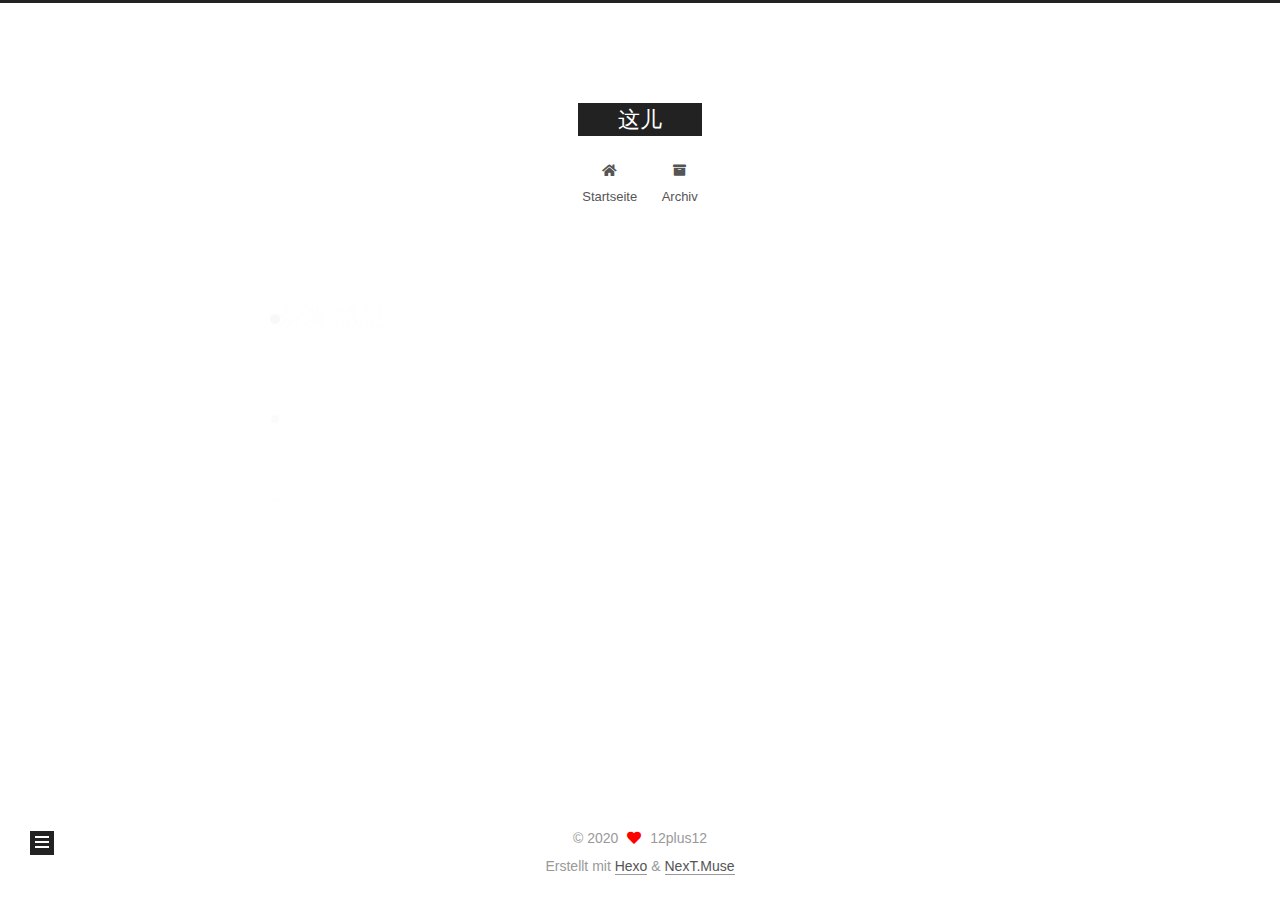
<file: tags/杂谈-感想/index.html>
<!DOCTYPE html>
<html lang="zh-Hans">
<head>
  <meta charset="UTF-8">
<meta name="viewport" content="width=device-width, initial-scale=1, maximum-scale=2">
<meta name="theme-color" content="#222">
<meta name="generator" content="Hexo 4.2.0">
  <link rel="apple-touch-icon" sizes="180x180" href="/images/apple-touch-icon-next.png">
  <link rel="icon" type="image/png" sizes="32x32" href="/images/favicon-32x32-next.png">
  <link rel="icon" type="image/png" sizes="16x16" href="/images/favicon-16x16-next.png">
  <link rel="mask-icon" href="/images/logo.svg" color="#222">

<link rel="stylesheet" href="/css/main.css">


<link rel="stylesheet" href="/lib/font-awesome/css/all.min.css">

<script id="hexo-configurations">
    var NexT = window.NexT || {};
    var CONFIG = {"hostname":"yoursite.com","root":"/","scheme":"Muse","version":"7.8.0","exturl":false,"sidebar":{"position":"left","display":"post","padding":18,"offset":12,"onmobile":false},"copycode":{"enable":false,"show_result":false,"style":null},"back2top":{"enable":true,"sidebar":false,"scrollpercent":false},"bookmark":{"enable":false,"color":"#222","save":"auto"},"fancybox":false,"mediumzoom":false,"lazyload":false,"pangu":false,"comments":{"style":"tabs","active":null,"storage":true,"lazyload":false,"nav":null},"algolia":{"hits":{"per_page":10},"labels":{"input_placeholder":"Search for Posts","hits_empty":"We didn't find any results for the search: ${query}","hits_stats":"${hits} results found in ${time} ms"}},"localsearch":{"enable":false,"trigger":"auto","top_n_per_article":1,"unescape":false,"preload":false},"motion":{"enable":true,"async":false,"transition":{"post_block":"fadeIn","post_header":"slideDownIn","post_body":"slideDownIn","coll_header":"slideLeftIn","sidebar":"slideUpIn"}}};
  </script>

  <meta property="og:type" content="website">
<meta property="og:title" content="这儿">
<meta property="og:url" content="http://yoursite.com/tags/%E6%9D%82%E8%B0%88-%E6%84%9F%E6%83%B3/index.html">
<meta property="og:site_name" content="这儿">
<meta property="article:author" content="12plus12">
<meta name="twitter:card" content="summary">

<link rel="canonical" href="http://yoursite.com/tags/%E6%9D%82%E8%B0%88-%E6%84%9F%E6%83%B3/">


<script id="page-configurations">
  // https://hexo.io/docs/variables.html
  CONFIG.page = {
    sidebar: "",
    isHome : false,
    isPost : false,
    lang   : 'zh-Hans'
  };
</script>

  <title>Schlagwort: 杂谈 感想 | 这儿</title>
  






  <noscript>
  <style>
  .use-motion .brand,
  .use-motion .menu-item,
  .sidebar-inner,
  .use-motion .post-block,
  .use-motion .pagination,
  .use-motion .comments,
  .use-motion .post-header,
  .use-motion .post-body,
  .use-motion .collection-header { opacity: initial; }

  .use-motion .site-title,
  .use-motion .site-subtitle {
    opacity: initial;
    top: initial;
  }

  .use-motion .logo-line-before i { left: initial; }
  .use-motion .logo-line-after i { right: initial; }
  </style>
</noscript>

</head>

<body itemscope itemtype="http://schema.org/WebPage">
  <div class="container use-motion">
    <div class="headband"></div>

    <header class="header" itemscope itemtype="http://schema.org/WPHeader">
      <div class="header-inner"><div class="site-brand-container">
  <div class="site-nav-toggle">
    <div class="toggle" aria-label="Navigationsleiste an/ausschalten">
      <span class="toggle-line toggle-line-first"></span>
      <span class="toggle-line toggle-line-middle"></span>
      <span class="toggle-line toggle-line-last"></span>
    </div>
  </div>

  <div class="site-meta">

    <a href="/" class="brand" rel="start">
      <span class="logo-line-before"><i></i></span>
      <h1 class="site-title">这儿</h1>
      <span class="logo-line-after"><i></i></span>
    </a>
  </div>

  <div class="site-nav-right">
    <div class="toggle popup-trigger">
    </div>
  </div>
</div>




<nav class="site-nav">
  <ul id="menu" class="main-menu menu">
        <li class="menu-item menu-item-home">

    <a href="/" rel="section"><i class="fa fa-home fa-fw"></i>Startseite</a>

  </li>
        <li class="menu-item menu-item-archives">

    <a href="/archives/" rel="section"><i class="fa fa-archive fa-fw"></i>Archiv</a>

  </li>
  </ul>
</nav>




</div>
    </header>

    
  <div class="back-to-top">
    <i class="fa fa-arrow-up"></i>
    <span>0%</span>
  </div>


    <main class="main">
      <div class="main-inner">
        <div class="content-wrap">
          

          <div class="content tag">
            

  
  
  
  <div class="post-block">
    <div class="posts-collapse">
      <div class="collection-title">
        <h2 class="collection-header">杂谈 感想
          <small>Schlagwort</small>
        </h2>
      </div>

      
    <div class="collection-year">
      <span class="collection-header">2020</span>
    </div>

  <article itemscope itemtype="http://schema.org/Article">
    <header class="post-header">

      <div class="post-meta">
        <time itemprop="dateCreated"
              datetime="2020-04-17T17:19:09+08:00"
              content="2020-04-17">
          04-17
        </time>
      </div>

      <div class="post-title">
          <a class="post-title-link" href="/2020/04/17/%E4%B8%80%E5%91%A8%E5%B9%B4/" itemprop="url">
            <span itemprop="name">一周年</span>
          </a>
      </div>

    </header>
  </article>

    </div>
  </div>
  
  
  

  



          </div>
          

<script>
  window.addEventListener('tabs:register', () => {
    let { activeClass } = CONFIG.comments;
    if (CONFIG.comments.storage) {
      activeClass = localStorage.getItem('comments_active') || activeClass;
    }
    if (activeClass) {
      let activeTab = document.querySelector(`a[href="#comment-${activeClass}"]`);
      if (activeTab) {
        activeTab.click();
      }
    }
  });
  if (CONFIG.comments.storage) {
    window.addEventListener('tabs:click', event => {
      if (!event.target.matches('.tabs-comment .tab-content .tab-pane')) return;
      let commentClass = event.target.classList[1];
      localStorage.setItem('comments_active', commentClass);
    });
  }
</script>

        </div>
          
  
  <div class="toggle sidebar-toggle">
    <span class="toggle-line toggle-line-first"></span>
    <span class="toggle-line toggle-line-middle"></span>
    <span class="toggle-line toggle-line-last"></span>
  </div>

  <aside class="sidebar">
    <div class="sidebar-inner">

      <ul class="sidebar-nav motion-element">
        <li class="sidebar-nav-toc">
          Inhaltsverzeichnis
        </li>
        <li class="sidebar-nav-overview">
          Übersicht
        </li>
      </ul>

      <!--noindex-->
      <div class="post-toc-wrap sidebar-panel">
      </div>
      <!--/noindex-->

      <div class="site-overview-wrap sidebar-panel">
        <div class="site-author motion-element" itemprop="author" itemscope itemtype="http://schema.org/Person">
  <p class="site-author-name" itemprop="name">12plus12</p>
  <div class="site-description" itemprop="description"></div>
</div>
<div class="site-state-wrap motion-element">
  <nav class="site-state">
      <div class="site-state-item site-state-posts">
          <a href="/archives/">
        
          <span class="site-state-item-count">2</span>
          <span class="site-state-item-name">Artikel</span>
        </a>
      </div>
      <div class="site-state-item site-state-tags">
        <span class="site-state-item-count">1</span>
        <span class="site-state-item-name">schlagwörter</span>
      </div>
  </nav>
</div>



      </div>

    </div>
  </aside>
  <div id="sidebar-dimmer"></div>


      </div>
    </main>

    <footer class="footer">
      <div class="footer-inner">
        

        

<div class="copyright">
  
  &copy; 
  <span itemprop="copyrightYear">2020</span>
  <span class="with-love">
    <i class="fa fa-heart"></i>
  </span>
  <span class="author" itemprop="copyrightHolder">12plus12</span>
</div>
  <div class="powered-by">Erstellt mit  <a href="https://hexo.io/" class="theme-link" rel="noopener" target="_blank">Hexo</a> & <a href="https://muse.theme-next.org/" class="theme-link" rel="noopener" target="_blank">NexT.Muse</a>
  </div>

        








      </div>
    </footer>
  </div>

  
  <script src="/lib/anime.min.js"></script>
  <script src="/lib/velocity/velocity.min.js"></script>
  <script src="/lib/velocity/velocity.ui.min.js"></script>

<script src="/js/utils.js"></script>

<script src="/js/motion.js"></script>


<script src="/js/schemes/muse.js"></script>


<script src="/js/next-boot.js"></script>




  















  

  

</body>
</html>
</file>
<file: css/main.css>
:root {
  --body-bg-color: #fff;
  --content-bg-color: #fff;
  --card-bg-color: #f5f5f5;
  --text-color: #555;
  --blockquote-color: #666;
  --link-color: #555;
  --link-hover-color: #222;
  --brand-color: #fff;
  --brand-hover-color: #fff;
  --table-row-odd-bg-color: #f9f9f9;
  --table-row-hover-bg-color: #f5f5f5;
  --menu-item-bg-color: #f5f5f5;
  --btn-default-bg: #222;
  --btn-default-color: #fff;
  --btn-default-border-color: #222;
  --btn-default-hover-bg: #fff;
  --btn-default-hover-color: #222;
  --btn-default-hover-border-color: #222;
}
html {
  line-height: 1.15; /* 1 */
  -webkit-text-size-adjust: 100%; /* 2 */
}
body {
  margin: 0;
}
main {
  display: block;
}
h1 {
  font-size: 2em;
  margin: 0.67em 0;
}
hr {
  box-sizing: content-box; /* 1 */
  height: 0; /* 1 */
  overflow: visible; /* 2 */
}
pre {
  font-family: monospace, monospace; /* 1 */
  font-size: 1em; /* 2 */
}
a {
  background: transparent;
}
abbr[title] {
  border-bottom: none; /* 1 */
  text-decoration: underline; /* 2 */
  text-decoration: underline dotted; /* 2 */
}
b,
strong {
  font-weight: bolder;
}
code,
kbd,
samp {
  font-family: monospace, monospace; /* 1 */
  font-size: 1em; /* 2 */
}
small {
  font-size: 80%;
}
sub,
sup {
  font-size: 75%;
  line-height: 0;
  position: relative;
  vertical-align: baseline;
}
sub {
  bottom: -0.25em;
}
sup {
  top: -0.5em;
}
img {
  border-style: none;
}
button,
input,
optgroup,
select,
textarea {
  font-family: inherit; /* 1 */
  font-size: 100%; /* 1 */
  line-height: 1.15; /* 1 */
  margin: 0; /* 2 */
}
button,
input {
/* 1 */
  overflow: visible;
}
button,
select {
/* 1 */
  text-transform: none;
}
button,
[type='button'],
[type='reset'],
[type='submit'] {
  -webkit-appearance: button;
}
button::-moz-focus-inner,
[type='button']::-moz-focus-inner,
[type='reset']::-moz-focus-inner,
[type='submit']::-moz-focus-inner {
  border-style: none;
  padding: 0;
}
button:-moz-focusring,
[type='button']:-moz-focusring,
[type='reset']:-moz-focusring,
[type='submit']:-moz-focusring {
  outline: 1px dotted ButtonText;
}
fieldset {
  padding: 0.35em 0.75em 0.625em;
}
legend {
  box-sizing: border-box; /* 1 */
  color: inherit; /* 2 */
  display: table; /* 1 */
  max-width: 100%; /* 1 */
  padding: 0; /* 3 */
  white-space: normal; /* 1 */
}
progress {
  vertical-align: baseline;
}
textarea {
  overflow: auto;
}
[type='checkbox'],
[type='radio'] {
  box-sizing: border-box; /* 1 */
  padding: 0; /* 2 */
}
[type='number']::-webkit-inner-spin-button,
[type='number']::-webkit-outer-spin-button {
  height: auto;
}
[type='search'] {
  outline-offset: -2px; /* 2 */
  -webkit-appearance: textfield; /* 1 */
}
[type='search']::-webkit-search-decoration {
  -webkit-appearance: none;
}
::-webkit-file-upload-button {
  font: inherit; /* 2 */
  -webkit-appearance: button; /* 1 */
}
details {
  display: block;
}
summary {
  display: list-item;
}
template {
  display: none;
}
[hidden] {
  display: none;
}
::selection {
  background: #262a30;
  color: #eee;
}
html,
body {
  height: 100%;
}
body {
  background: var(--body-bg-color);
  color: var(--text-color);
  font-family: 'Lato', "PingFang SC", "Microsoft YaHei", sans-serif;
  font-size: 1em;
  line-height: 2;
}
@media (max-width: 991px) {
  body {
    padding-left: 0 !important;
    padding-right: 0 !important;
  }
}
h1,
h2,
h3,
h4,
h5,
h6 {
  font-family: 'Lato', "PingFang SC", "Microsoft YaHei", sans-serif;
  font-weight: bold;
  line-height: 1.5;
  margin: 20px 0 15px;
}
h1 {
  font-size: 1.5em;
}
h2 {
  font-size: 1.375em;
}
h3 {
  font-size: 1.25em;
}
h4 {
  font-size: 1.125em;
}
h5 {
  font-size: 1em;
}
h6 {
  font-size: 0.875em;
}
p {
  margin: 0 0 20px 0;
}
a,
span.exturl {
  border-bottom: 1px solid #999;
  color: var(--link-color);
  outline: 0;
  text-decoration: none;
  overflow-wrap: break-word;
  word-wrap: break-word;
  cursor: pointer;
}
a:hover,
span.exturl:hover {
  border-bottom-color: var(--link-hover-color);
  color: var(--link-hover-color);
}
iframe,
img,
video {
  display: block;
  margin-left: auto;
  margin-right: auto;
  max-width: 100%;
}
hr {
  background-image: repeating-linear-gradient(-45deg, #ddd, #ddd 4px, transparent 4px, transparent 8px);
  border: 0;
  height: 3px;
  margin: 40px 0;
}
blockquote {
  border-left: 4px solid #ddd;
  color: var(--blockquote-color);
  margin: 0;
  padding: 0 15px;
}
blockquote cite::before {
  content: '-';
  padding: 0 5px;
}
dt {
  font-weight: bold;
}
dd {
  margin: 0;
  padding: 0;
}
kbd {
  background-color: #f5f5f5;
  background-image: linear-gradient(#eee, #fff, #eee);
  border: 1px solid #ccc;
  border-radius: 0.2em;
  box-shadow: 0.1em 0.1em 0.2em rgba(0,0,0,0.1);
  color: #555;
  font-family: inherit;
  padding: 0.1em 0.3em;
  white-space: nowrap;
}
.table-container {
  overflow: auto;
}
table {
  border-collapse: collapse;
  border-spacing: 0;
  font-size: 0.875em;
  margin: 0 0 20px 0;
  width: 100%;
}
tbody tr:nth-of-type(odd) {
  background: var(--table-row-odd-bg-color);
}
tbody tr:hover {
  background: var(--table-row-hover-bg-color);
}
caption,
th,
td {
  font-weight: normal;
  padding: 8px;
  text-align: left;
  vertical-align: middle;
}
th,
td {
  border: 1px solid #ddd;
  border-bottom: 3px solid #ddd;
}
th {
  font-weight: 700;
  padding-bottom: 10px;
}
td {
  border-bottom-width: 1px;
}
.btn {
  background: var(--btn-default-bg);
  border: 2px solid var(--btn-default-border-color);
  border-radius: 0;
  color: var(--btn-default-color);
  display: inline-block;
  font-size: 0.875em;
  line-height: 2;
  padding: 0 20px;
  text-decoration: none;
  transition-property: background-color;
  transition-delay: 0s;
  transition-duration: 0.2s;
  transition-timing-function: ease-in-out;
}
.btn:hover {
  background: var(--btn-default-hover-bg);
  border-color: var(--btn-default-hover-border-color);
  color: var(--btn-default-hover-color);
}
.btn + .btn {
  margin: 0 0 8px 8px;
}
.btn .fa-fw {
  text-align: left;
  width: 1.285714285714286em;
}
.toggle {
  line-height: 0;
}
.toggle .toggle-line {
  background: #fff;
  display: inline-block;
  height: 2px;
  left: 0;
  position: relative;
  top: 0;
  transition: all 0.4s;
  vertical-align: top;
  width: 100%;
}
.toggle .toggle-line:not(:first-child) {
  margin-top: 3px;
}
.toggle.toggle-arrow .toggle-line-first {
  left: 50%;
  top: 2px;
  transform: rotate(45deg);
  width: 50%;
}
.toggle.toggle-arrow .toggle-line-middle {
  left: 2px;
  width: 90%;
}
.toggle.toggle-arrow .toggle-line-last {
  left: 50%;
  top: -2px;
  transform: rotate(-45deg);
  width: 50%;
}
.toggle.toggle-close .toggle-line-first {
  transform: rotate(-45deg);
  top: 5px;
}
.toggle.toggle-close .toggle-line-middle {
  opacity: 0;
}
.toggle.toggle-close .toggle-line-last {
  transform: rotate(45deg);
  top: -5px;
}
.highlight,
pre {
  background: #f7f7f7;
  color: #4d4d4c;
  line-height: 1.6;
  margin: 0 auto 20px;
}
pre,
code {
  font-family: consolas, Menlo, monospace, "PingFang SC", "Microsoft YaHei";
}
code {
  background: #eee;
  border-radius: 3px;
  color: #555;
  padding: 2px 4px;
  overflow-wrap: break-word;
  word-wrap: break-word;
}
.highlight *::selection {
  background: #d6d6d6;
}
.highlight pre {
  border: 0;
  margin: 0;
  padding: 10px 0;
}
.highlight table {
  border: 0;
  margin: 0;
  width: auto;
}
.highlight td {
  border: 0;
  padding: 0;
}
.highlight figcaption {
  background: #eff2f3;
  color: #4d4d4c;
  display: flex;
  font-size: 0.875em;
  justify-content: space-between;
  line-height: 1.2;
  padding: 0.5em;
}
.highlight figcaption a {
  color: #4d4d4c;
}
.highlight figcaption a:hover {
  border-bottom-color: #4d4d4c;
}
.highlight .gutter {
  -moz-user-select: none;
  -ms-user-select: none;
  -webkit-user-select: none;
  user-select: none;
}
.highlight .gutter pre {
  background: #eff2f3;
  color: #869194;
  padding-left: 10px;
  padding-right: 10px;
  text-align: right;
}
.highlight .code pre {
  background: #f7f7f7;
  padding-left: 10px;
  width: 100%;
}
.gist table {
  width: auto;
}
.gist table td {
  border: 0;
}
pre {
  overflow: auto;
  padding: 10px;
}
pre code {
  background: none;
  color: #4d4d4c;
  font-size: 0.875em;
  padding: 0;
  text-shadow: none;
}
pre .deletion {
  background: #fdd;
}
pre .addition {
  background: #dfd;
}
pre .meta {
  color: #eab700;
  -moz-user-select: none;
  -ms-user-select: none;
  -webkit-user-select: none;
  user-select: none;
}
pre .comment {
  color: #8e908c;
}
pre .variable,
pre .attribute,
pre .tag,
pre .name,
pre .regexp,
pre .ruby .constant,
pre .xml .tag .title,
pre .xml .pi,
pre .xml .doctype,
pre .html .doctype,
pre .css .id,
pre .css .class,
pre .css .pseudo {
  color: #c82829;
}
pre .number,
pre .preprocessor,
pre .built_in,
pre .builtin-name,
pre .literal,
pre .params,
pre .constant,
pre .command {
  color: #f5871f;
}
pre .ruby .class .title,
pre .css .rules .attribute,
pre .string,
pre .symbol,
pre .value,
pre .inheritance,
pre .header,
pre .ruby .symbol,
pre .xml .cdata,
pre .special,
pre .formula {
  color: #718c00;
}
pre .title,
pre .css .hexcolor {
  color: #3e999f;
}
pre .function,
pre .python .decorator,
pre .python .title,
pre .ruby .function .title,
pre .ruby .title .keyword,
pre .perl .sub,
pre .javascript .title,
pre .coffeescript .title {
  color: #4271ae;
}
pre .keyword,
pre .javascript .function {
  color: #8959a8;
}
.blockquote-center {
  border-left: none;
  margin: 40px 0;
  padding: 0;
  position: relative;
  text-align: center;
}
.blockquote-center .fa {
  display: block;
  opacity: 0.6;
  position: absolute;
  width: 100%;
}
.blockquote-center .fa-quote-left {
  border-top: 1px solid #ccc;
  text-align: left;
  top: -20px;
}
.blockquote-center .fa-quote-right {
  border-bottom: 1px solid #ccc;
  text-align: right;
  bottom: -20px;
}
.blockquote-center p,
.blockquote-center div {
  text-align: center;
}
.post-body .group-picture img {
  margin: 0 auto;
  padding: 0 3px;
}
.group-picture-row {
  margin-bottom: 6px;
  overflow: hidden;
}
.group-picture-column {
  float: left;
  margin-bottom: 10px;
}
.post-body .label {
  color: #555;
  display: inline;
  padding: 0 2px;
}
.post-body .label.default {
  background: #f0f0f0;
}
.post-body .label.primary {
  background: #efe6f7;
}
.post-body .label.info {
  background: #e5f2f8;
}
.post-body .label.success {
  background: #e7f4e9;
}
.post-body .label.warning {
  background: #fcf6e1;
}
.post-body .label.danger {
  background: #fae8eb;
}
.post-body .tabs {
  margin-bottom: 20px;
}
.post-body .tabs,
.tabs-comment {
  display: block;
  padding-top: 10px;
  position: relative;
}
.post-body .tabs ul.nav-tabs,
.tabs-comment ul.nav-tabs {
  display: flex;
  flex-wrap: wrap;
  margin: 0;
  margin-bottom: -1px;
  padding: 0;
}
@media (max-width: 413px) {
  .post-body .tabs ul.nav-tabs,
  .tabs-comment ul.nav-tabs {
    display: block;
    margin-bottom: 5px;
  }
}
.post-body .tabs ul.nav-tabs li.tab,
.tabs-comment ul.nav-tabs li.tab {
  border-bottom: 1px solid #ddd;
  border-left: 1px solid transparent;
  border-right: 1px solid transparent;
  border-top: 3px solid transparent;
  flex-grow: 1;
  list-style-type: none;
  border-radius: 0 0 0 0;
}
@media (max-width: 413px) {
  .post-body .tabs ul.nav-tabs li.tab,
  .tabs-comment ul.nav-tabs li.tab {
    border-bottom: 1px solid transparent;
    border-left: 3px solid transparent;
    border-right: 1px solid transparent;
    border-top: 1px solid transparent;
  }
}
@media (max-width: 413px) {
  .post-body .tabs ul.nav-tabs li.tab,
  .tabs-comment ul.nav-tabs li.tab {
    border-radius: 0;
  }
}
.post-body .tabs ul.nav-tabs li.tab a,
.tabs-comment ul.nav-tabs li.tab a {
  border-bottom: initial;
  display: block;
  line-height: 1.8;
  outline: 0;
  padding: 0.25em 0.75em;
  text-align: center;
  transition-delay: 0s;
  transition-duration: 0.2s;
  transition-timing-function: ease-out;
}
.post-body .tabs ul.nav-tabs li.tab a i,
.tabs-comment ul.nav-tabs li.tab a i {
  width: 1.285714285714286em;
}
.post-body .tabs ul.nav-tabs li.tab.active,
.tabs-comment ul.nav-tabs li.tab.active {
  border-bottom: 1px solid transparent;
  border-left: 1px solid #ddd;
  border-right: 1px solid #ddd;
  border-top: 3px solid #fc6423;
}
@media (max-width: 413px) {
  .post-body .tabs ul.nav-tabs li.tab.active,
  .tabs-comment ul.nav-tabs li.tab.active {
    border-bottom: 1px solid #ddd;
    border-left: 3px solid #fc6423;
    border-right: 1px solid #ddd;
    border-top: 1px solid #ddd;
  }
}
.post-body .tabs ul.nav-tabs li.tab.active a,
.tabs-comment ul.nav-tabs li.tab.active a {
  color: var(--link-color);
  cursor: default;
}
.post-body .tabs .tab-content .tab-pane,
.tabs-comment .tab-content .tab-pane {
  border: 1px solid #ddd;
  border-top: 0;
  padding: 20px 20px 0 20px;
  border-radius: 0;
}
.post-body .tabs .tab-content .tab-pane:not(.active),
.tabs-comment .tab-content .tab-pane:not(.active) {
  display: none;
}
.post-body .tabs .tab-content .tab-pane.active,
.tabs-comment .tab-content .tab-pane.active {
  display: block;
}
.post-body .tabs .tab-content .tab-pane.active:nth-of-type(1),
.tabs-comment .tab-content .tab-pane.active:nth-of-type(1) {
  border-radius: 0 0 0 0;
}
@media (max-width: 413px) {
  .post-body .tabs .tab-content .tab-pane.active:nth-of-type(1),
  .tabs-comment .tab-content .tab-pane.active:nth-of-type(1) {
    border-radius: 0;
  }
}
.post-body .note {
  border-radius: 3px;
  margin-bottom: 20px;
  padding: 1em;
  position: relative;
  border: 1px solid #eee;
  border-left-width: 5px;
}
.post-body .note h2,
.post-body .note h3,
.post-body .note h4,
.post-body .note h5,
.post-body .note h6 {
  margin-top: 0;
  border-bottom: initial;
  margin-bottom: 0;
  padding-top: 0;
}
.post-body .note p:first-child,
.post-body .note ul:first-child,
.post-body .note ol:first-child,
.post-body .note table:first-child,
.post-body .note pre:first-child,
.post-body .note blockquote:first-child,
.post-body .note img:first-child {
  margin-top: 0;
}
.post-body .note p:last-child,
.post-body .note ul:last-child,
.post-body .note ol:last-child,
.post-body .note table:last-child,
.post-body .note pre:last-child,
.post-body .note blockquote:last-child,
.post-body .note img:last-child {
  margin-bottom: 0;
}
.post-body .note.default {
  border-left-color: #777;
}
.post-body .note.default h2,
.post-body .note.default h3,
.post-body .note.default h4,
.post-body .note.default h5,
.post-body .note.default h6 {
  color: #777;
}
.post-body .note.primary {
  border-left-color: #6f42c1;
}
.post-body .note.primary h2,
.post-body .note.primary h3,
.post-body .note.primary h4,
.post-body .note.primary h5,
.post-body .note.primary h6 {
  color: #6f42c1;
}
.post-body .note.info {
  border-left-color: #428bca;
}
.post-body .note.info h2,
.post-body .note.info h3,
.post-body .note.info h4,
.post-body .note.info h5,
.post-body .note.info h6 {
  color: #428bca;
}
.post-body .note.success {
  border-left-color: #5cb85c;
}
.post-body .note.success h2,
.post-body .note.success h3,
.post-body .note.success h4,
.post-body .note.success h5,
.post-body .note.success h6 {
  color: #5cb85c;
}
.post-body .note.warning {
  border-left-color: #f0ad4e;
}
.post-body .note.warning h2,
.post-body .note.warning h3,
.post-body .note.warning h4,
.post-body .note.warning h5,
.post-body .note.warning h6 {
  color: #f0ad4e;
}
.post-body .note.danger {
  border-left-color: #d9534f;
}
.post-body .note.danger h2,
.post-body .note.danger h3,
.post-body .note.danger h4,
.post-body .note.danger h5,
.post-body .note.danger h6 {
  color: #d9534f;
}
.pagination .prev,
.pagination .next,
.pagination .page-number,
.pagination .space {
  display: inline-block;
  margin: 0 10px;
  padding: 0 11px;
  position: relative;
  top: -1px;
}
@media (max-width: 767px) {
  .pagination .prev,
  .pagination .next,
  .pagination .page-number,
  .pagination .space {
    margin: 0 5px;
  }
}
.pagination {
  border-top: 1px solid #eee;
  margin: 120px 0 0;
  text-align: center;
}
.pagination .prev,
.pagination .next,
.pagination .page-number {
  border-bottom: 0;
  border-top: 1px solid #eee;
  transition-property: border-color;
  transition-delay: 0s;
  transition-duration: 0.2s;
  transition-timing-function: ease-in-out;
}
.pagination .prev:hover,
.pagination .next:hover,
.pagination .page-number:hover {
  border-top-color: #222;
}
.pagination .space {
  margin: 0;
  padding: 0;
}
.pagination .prev {
  margin-left: 0;
}
.pagination .next {
  margin-right: 0;
}
.pagination .page-number.current {
  background: #ccc;
  border-top-color: #ccc;
  color: #fff;
}
@media (max-width: 767px) {
  .pagination {
    border-top: none;
  }
  .pagination .prev,
  .pagination .next,
  .pagination .page-number {
    border-bottom: 1px solid #eee;
    border-top: 0;
    margin-bottom: 10px;
    padding: 0 10px;
  }
  .pagination .prev:hover,
  .pagination .next:hover,
  .pagination .page-number:hover {
    border-bottom-color: #222;
  }
}
.comments {
  margin-top: 60px;
  overflow: hidden;
}
.comment-button-group {
  display: flex;
  flex-wrap: wrap-reverse;
  justify-content: center;
  margin: 1em 0;
}
.comment-button-group .comment-button {
  margin: 0.1em 0.2em;
}
.comment-button-group .comment-button.active {
  background: var(--btn-default-hover-bg);
  border-color: var(--btn-default-hover-border-color);
  color: var(--btn-default-hover-color);
}
.comment-position {
  display: none;
}
.comment-position.active {
  display: block;
}
.tabs-comment {
  background: var(--content-bg-color);
  margin-top: 4em;
  padding-top: 0;
}
.tabs-comment .comments {
  border: 0;
  box-shadow: none;
  margin-top: 0;
  padding-top: 0;
}
.container {
  min-height: 100%;
  position: relative;
}
.main-inner {
  margin: 0 auto;
  width: 700px;
}
@media (min-width: 1200px) {
  .main-inner {
    width: 800px;
  }
}
@media (min-width: 1600px) {
  .main-inner {
    width: 900px;
  }
}
@media (max-width: 767px) {
  .content-wrap {
    padding: 0 20px;
  }
}
.header {
  background: transparent;
}
.header-inner {
  margin: 0 auto;
  width: 700px;
}
@media (min-width: 1200px) {
  .header-inner {
    width: 800px;
  }
}
@media (min-width: 1600px) {
  .header-inner {
    width: 900px;
  }
}
.site-brand-container {
  display: flex;
  flex-shrink: 0;
  padding: 0 10px;
}
.headband {
  background: #222;
  height: 3px;
}
.site-meta {
  flex-grow: 1;
  text-align: center;
}
@media (max-width: 767px) {
  .site-meta {
    text-align: center;
  }
}
.brand {
  border-bottom: none;
  color: var(--brand-color);
  display: inline-block;
  line-height: 1.375em;
  padding: 0 40px;
  position: relative;
}
.brand:hover {
  color: var(--brand-hover-color);
}
.site-title {
  font-family: 'Lato', "PingFang SC", "Microsoft YaHei", sans-serif;
  font-size: 1.375em;
  font-weight: normal;
  margin: 0;
}
.site-subtitle {
  color: #999;
  font-size: 0.8125em;
  margin: 10px 0;
}
.use-motion .brand {
  opacity: 0;
}
.use-motion .site-title,
.use-motion .site-subtitle,
.use-motion .custom-logo-image {
  opacity: 0;
  position: relative;
  top: -10px;
}
.site-nav-toggle,
.site-nav-right {
  display: none;
}
@media (max-width: 767px) {
  .site-nav-toggle,
  .site-nav-right {
    display: flex;
    flex-direction: column;
    justify-content: center;
  }
}
.site-nav-toggle .toggle,
.site-nav-right .toggle {
  color: var(--text-color);
  padding: 10px;
  width: 22px;
}
.site-nav-toggle .toggle .toggle-line,
.site-nav-right .toggle .toggle-line {
  background: var(--text-color);
  border-radius: 1px;
}
.site-nav {
  display: block;
}
@media (max-width: 767px) {
  .site-nav {
    clear: both;
    display: none;
  }
}
.site-nav.site-nav-on {
  display: block;
}
.menu {
  margin-top: 20px;
  padding-left: 0;
  text-align: center;
}
.menu-item {
  display: inline-block;
  list-style: none;
  margin: 0 10px;
}
@media (max-width: 767px) {
  .menu-item {
    display: block;
    margin-top: 10px;
  }
  .menu-item.menu-item-search {
    display: none;
  }
}
.menu-item a,
.menu-item span.exturl {
  border-bottom: 0;
  display: block;
  font-size: 0.8125em;
  transition-property: border-color;
  transition-delay: 0s;
  transition-duration: 0.2s;
  transition-timing-function: ease-in-out;
}
@media (hover: none) {
  .menu-item a:hover,
  .menu-item span.exturl:hover {
    border-bottom-color: transparent !important;
  }
}
.menu-item .fa,
.menu-item .fab,
.menu-item .far,
.menu-item .fas {
  margin-right: 8px;
}
.menu-item .badge {
  display: inline-block;
  font-weight: bold;
  line-height: 1;
  margin-left: 0.35em;
  margin-top: 0.35em;
  text-align: center;
  white-space: nowrap;
}
@media (max-width: 767px) {
  .menu-item .badge {
    float: right;
    margin-left: 0;
  }
}
.menu-item-active a,
.menu .menu-item a:hover,
.menu .menu-item span.exturl:hover {
  background: var(--menu-item-bg-color);
}
.use-motion .menu-item {
  opacity: 0;
}
.sidebar {
  background: #222;
  bottom: 0;
  box-shadow: inset 0 2px 6px #000;
  position: fixed;
  top: 0;
}
@media (max-width: 991px) {
  .sidebar {
    display: none;
  }
}
.sidebar-inner {
  color: #999;
  padding: 18px 10px;
  text-align: center;
}
.cc-license {
  margin-top: 10px;
  text-align: center;
}
.cc-license .cc-opacity {
  border-bottom: none;
  opacity: 0.7;
}
.cc-license .cc-opacity:hover {
  opacity: 0.9;
}
.cc-license img {
  display: inline-block;
}
.site-author-image {
  border: 2px solid #333;
  display: block;
  margin: 0 auto;
  max-width: 96px;
  padding: 2px;
}
.site-author-name {
  color: #f5f5f5;
  font-weight: normal;
  margin: 5px 0 0;
  text-align: center;
}
.site-description {
  color: #999;
  font-size: 1em;
  margin-top: 5px;
  text-align: center;
}
.links-of-author {
  margin-top: 15px;
}
.links-of-author a,
.links-of-author span.exturl {
  border-bottom-color: #555;
  display: inline-block;
  font-size: 0.8125em;
  margin-bottom: 10px;
  margin-right: 10px;
  vertical-align: middle;
}
.links-of-author a::before,
.links-of-author span.exturl::before {
  background: #40bbff;
  border-radius: 50%;
  content: ' ';
  display: inline-block;
  height: 4px;
  margin-right: 3px;
  vertical-align: middle;
  width: 4px;
}
.sidebar-button {
  margin-top: 15px;
}
.sidebar-button a {
  border: 1px solid #fc6423;
  border-radius: 4px;
  color: #fc6423;
  display: inline-block;
  padding: 0 15px;
}
.sidebar-button a .fa,
.sidebar-button a .fab,
.sidebar-button a .far,
.sidebar-button a .fas {
  margin-right: 5px;
}
.sidebar-button a:hover {
  background: #fc6423;
  border: 1px solid #fc6423;
  color: #fff;
}
.sidebar-button a:hover .fa,
.sidebar-button a:hover .fab,
.sidebar-button a:hover .far,
.sidebar-button a:hover .fas {
  color: #fff;
}
.links-of-blogroll {
  font-size: 0.8125em;
  margin-top: 10px;
}
.links-of-blogroll-title {
  font-size: 0.875em;
  font-weight: 600;
  margin-top: 0;
}
.links-of-blogroll-list {
  list-style: none;
  margin: 0;
  padding: 0;
}
#sidebar-dimmer {
  display: none;
}
@media (max-width: 767px) {
  #sidebar-dimmer {
    background: #000;
    display: block;
    height: 100%;
    left: 100%;
    opacity: 0;
    position: fixed;
    top: 0;
    width: 100%;
    z-index: 1100;
  }
  .sidebar-active + #sidebar-dimmer {
    opacity: 0.7;
    transform: translateX(-100%);
    transition: opacity 0.5s;
  }
}
.sidebar-nav {
  margin: 0;
  padding-bottom: 20px;
  padding-left: 0;
}
.sidebar-nav li {
  border-bottom: 1px solid transparent;
  color: #666;
  cursor: pointer;
  display: inline-block;
  font-size: 0.875em;
}
.sidebar-nav li.sidebar-nav-overview {
  margin-left: 10px;
}
.sidebar-nav li:hover {
  color: #f5f5f5;
}
.sidebar-nav .sidebar-nav-active {
  border-bottom-color: #87daff;
  color: #87daff;
}
.sidebar-nav .sidebar-nav-active:hover {
  color: #87daff;
}
.sidebar-panel {
  display: none;
  overflow-x: hidden;
  overflow-y: auto;
}
.sidebar-panel-active {
  display: block;
}
.sidebar-toggle {
  background: #222;
  bottom: 45px;
  cursor: pointer;
  height: 14px;
  left: 30px;
  padding: 5px;
  position: fixed;
  width: 14px;
  z-index: 1300;
}
@media (max-width: 991px) {
  .sidebar-toggle {
    left: 20px;
    opacity: 0.8;
    display: none;
  }
}
.sidebar-toggle:hover .toggle-line {
  background: #87daff;
}
.post-toc {
  font-size: 0.875em;
}
.post-toc ol {
  list-style: none;
  margin: 0;
  padding: 0 2px 5px 10px;
  text-align: left;
}
.post-toc ol > ol {
  padding-left: 0;
}
.post-toc ol a {
  transition-property: all;
  transition-delay: 0s;
  transition-duration: 0.2s;
  transition-timing-function: ease-in-out;
}
.post-toc .nav-item {
  line-height: 1.8;
  overflow: hidden;
  text-overflow: ellipsis;
  white-space: nowrap;
}
.post-toc .nav .nav-child {
  display: none;
}
.post-toc .nav .active > .nav-child {
  display: block;
}
.post-toc .nav .active-current > .nav-child {
  display: block;
}
.post-toc .nav .active-current > .nav-child > .nav-item {
  display: block;
}
.post-toc .nav .active > a {
  border-bottom-color: #87daff;
  color: #87daff;
}
.post-toc .nav .active-current > a {
  color: #87daff;
}
.post-toc .nav .active-current > a:hover {
  color: #87daff;
}
.site-state {
  display: flex;
  justify-content: center;
  line-height: 1.4;
  margin-top: 10px;
  overflow: hidden;
  text-align: center;
  white-space: nowrap;
}
.site-state-item {
  padding: 0 15px;
}
.site-state-item:not(:first-child) {
  border-left: 1px solid #333;
}
.site-state-item a {
  border-bottom: none;
}
.site-state-item-count {
  display: block;
  font-size: 1.25em;
  font-weight: 600;
  text-align: center;
}
.site-state-item-name {
  color: inherit;
  font-size: 0.875em;
}
.footer {
  color: #999;
  font-size: 0.875em;
  padding: 20px 0;
}
.footer.footer-fixed {
  bottom: 0;
  left: 0;
  position: absolute;
  right: 0;
}
.footer-inner {
  box-sizing: border-box;
  margin: 0 auto;
  text-align: center;
  width: 700px;
}
@media (min-width: 1200px) {
  .footer-inner {
    width: 800px;
  }
}
@media (min-width: 1600px) {
  .footer-inner {
    width: 900px;
  }
}
.languages {
  display: inline-block;
  font-size: 1.125em;
  position: relative;
}
.languages .lang-select-label span {
  margin: 0 0.5em;
}
.languages .lang-select {
  height: 100%;
  left: 0;
  opacity: 0;
  position: absolute;
  top: 0;
  width: 100%;
}
.with-love {
  color: #ff0000;
  display: inline-block;
  margin: 0 5px;
  animation: iconAnimate 1.33s ease-in-out infinite;
}
.powered-by,
.theme-info {
  display: inline-block;
}
@-moz-keyframes iconAnimate {
  0%, 100% {
    transform: scale(1);
  }
  10%, 30% {
    transform: scale(0.9);
  }
  20%, 40%, 60%, 80% {
    transform: scale(1.1);
  }
  50%, 70% {
    transform: scale(1.1);
  }
}
@-webkit-keyframes iconAnimate {
  0%, 100% {
    transform: scale(1);
  }
  10%, 30% {
    transform: scale(0.9);
  }
  20%, 40%, 60%, 80% {
    transform: scale(1.1);
  }
  50%, 70% {
    transform: scale(1.1);
  }
}
@-o-keyframes iconAnimate {
  0%, 100% {
    transform: scale(1);
  }
  10%, 30% {
    transform: scale(0.9);
  }
  20%, 40%, 60%, 80% {
    transform: scale(1.1);
  }
  50%, 70% {
    transform: scale(1.1);
  }
}
@keyframes iconAnimate {
  0%, 100% {
    transform: scale(1);
  }
  10%, 30% {
    transform: scale(0.9);
  }
  20%, 40%, 60%, 80% {
    transform: scale(1.1);
  }
  50%, 70% {
    transform: scale(1.1);
  }
}
.back-to-top {
  font-size: 12px;
  text-align: center;
  transition-delay: 0s;
  transition-duration: 0.2s;
  transition-timing-function: ease-in-out;
}
.back-to-top {
  background: #222;
  bottom: -100px;
  box-sizing: border-box;
  color: #fff;
  cursor: pointer;
  left: 30px;
  opacity: 1;
  padding: 0 6px;
  position: fixed;
  transition-property: bottom;
  z-index: 1300;
  width: 24px;
}
.back-to-top span {
  display: none;
}
.back-to-top:hover {
  color: #87daff;
}
.back-to-top.back-to-top-on {
  bottom: 19px;
}
@media (max-width: 991px) {
  .back-to-top {
    left: 20px;
    opacity: 0.8;
  }
}
.post-body {
  font-family: 'Lato', "PingFang SC", "Microsoft YaHei", sans-serif;
  overflow-wrap: break-word;
  word-wrap: break-word;
}
@media (min-width: 1200px) {
  .post-body {
    font-size: 1.125em;
  }
}
.post-body .exturl .fa {
  font-size: 0.875em;
  margin-left: 4px;
}
.post-body .image-caption,
.post-body .figure .caption {
  color: #999;
  font-size: 0.875em;
  font-weight: bold;
  line-height: 1;
  margin: -20px auto 15px;
  text-align: center;
}
.post-sticky-flag {
  display: inline-block;
  transform: rotate(30deg);
}
.post-button {
  margin-top: 40px;
  text-align: center;
}
.use-motion .post-block,
.use-motion .pagination,
.use-motion .comments {
  opacity: 0;
}
.use-motion .post-header {
  opacity: 0;
}
.use-motion .post-body {
  opacity: 0;
}
.use-motion .collection-header {
  opacity: 0;
}
.posts-collapse {
  margin-left: 35px;
  position: relative;
}
@media (max-width: 767px) {
  .posts-collapse {
    margin-left: 0px;
    margin-right: 0px;
  }
}
.posts-collapse .collection-title {
  font-size: 1.125em;
  position: relative;
}
.posts-collapse .collection-title::before {
  background: #999;
  border: 1px solid #fff;
  border-radius: 50%;
  content: ' ';
  height: 10px;
  left: 0;
  margin-left: -6px;
  margin-top: -4px;
  position: absolute;
  top: 50%;
  width: 10px;
}
.posts-collapse .collection-year {
  font-size: 1.5em;
  font-weight: bold;
  margin: 60px 0;
  position: relative;
}
.posts-collapse .collection-year::before {
  background: #bbb;
  border-radius: 50%;
  content: ' ';
  height: 8px;
  left: 0;
  margin-left: -4px;
  margin-top: -4px;
  position: absolute;
  top: 50%;
  width: 8px;
}
.posts-collapse .collection-header {
  display: block;
  margin: 0 0 0 20px;
}
.posts-collapse .collection-header small {
  color: #bbb;
  margin-left: 5px;
}
.posts-collapse .post-header {
  border-bottom: 1px dashed #ccc;
  margin: 30px 0;
  padding-left: 15px;
  position: relative;
  transition-property: border;
  transition-delay: 0s;
  transition-duration: 0.2s;
  transition-timing-function: ease-in-out;
}
.posts-collapse .post-header::before {
  background: #bbb;
  border: 1px solid #fff;
  border-radius: 50%;
  content: ' ';
  height: 6px;
  left: 0;
  margin-left: -4px;
  position: absolute;
  top: 0.75em;
  transition-property: background;
  width: 6px;
  transition-delay: 0s;
  transition-duration: 0.2s;
  transition-timing-function: ease-in-out;
}
.posts-collapse .post-header:hover {
  border-bottom-color: #666;
}
.posts-collapse .post-header:hover::before {
  background: #222;
}
.posts-collapse .post-meta {
  display: inline;
  font-size: 0.75em;
  margin-right: 10px;
}
.posts-collapse .post-title {
  display: inline;
}
.posts-collapse .post-title a,
.posts-collapse .post-title span.exturl {
  border-bottom: none;
  color: var(--link-color);
}
.posts-collapse .post-title .fa-external-link-alt {
  font-size: 0.875em;
  margin-left: 5px;
}
.posts-collapse::before {
  background: #f5f5f5;
  content: ' ';
  height: 100%;
  left: 0;
  margin-left: -2px;
  position: absolute;
  top: 1.25em;
  width: 4px;
}
.post-eof {
  background: #ccc;
  height: 1px;
  margin: 80px auto 60px;
  text-align: center;
  width: 8%;
}
.post-block:last-of-type .post-eof {
  display: none;
}
.content {
  padding-top: 40px;
}
@media (min-width: 992px) {
  .post-body {
    text-align: justify;
  }
}
@media (max-width: 991px) {
  .post-body {
    text-align: justify;
  }
}
.post-body h1,
.post-body h2,
.post-body h3,
.post-body h4,
.post-body h5,
.post-body h6 {
  padding-top: 10px;
}
.post-body h1 .header-anchor,
.post-body h2 .header-anchor,
.post-body h3 .header-anchor,
.post-body h4 .header-anchor,
.post-body h5 .header-anchor,
.post-body h6 .header-anchor {
  border-bottom-style: none;
  color: #ccc;
  float: right;
  margin-left: 10px;
  visibility: hidden;
}
.post-body h1 .header-anchor:hover,
.post-body h2 .header-anchor:hover,
.post-body h3 .header-anchor:hover,
.post-body h4 .header-anchor:hover,
.post-body h5 .header-anchor:hover,
.post-body h6 .header-anchor:hover {
  color: inherit;
}
.post-body h1:hover .header-anchor,
.post-body h2:hover .header-anchor,
.post-body h3:hover .header-anchor,
.post-body h4:hover .header-anchor,
.post-body h5:hover .header-anchor,
.post-body h6:hover .header-anchor {
  visibility: visible;
}
.post-body iframe,
.post-body img,
.post-body video {
  margin-bottom: 20px;
}
.post-body .video-container {
  height: 0;
  margin-bottom: 20px;
  overflow: hidden;
  padding-top: 75%;
  position: relative;
  width: 100%;
}
.post-body .video-container iframe,
.post-body .video-container object,
.post-body .video-container embed {
  height: 100%;
  left: 0;
  margin: 0;
  position: absolute;
  top: 0;
  width: 100%;
}
.post-gallery {
  align-items: center;
  display: grid;
  grid-gap: 10px;
  grid-template-columns: 1fr 1fr 1fr;
  margin-bottom: 20px;
}
@media (max-width: 767px) {
  .post-gallery {
    grid-template-columns: 1fr 1fr;
  }
}
.post-gallery a {
  border: 0;
}
.post-gallery img {
  margin: 0;
}
.posts-expand .post-header {
  font-size: 1.125em;
}
.posts-expand .post-title {
  font-size: 1.5em;
  font-weight: normal;
  margin: initial;
  text-align: center;
  overflow-wrap: break-word;
  word-wrap: break-word;
}
.posts-expand .post-title-link {
  border-bottom: none;
  color: var(--link-color);
  display: inline-block;
  position: relative;
  vertical-align: top;
}
.posts-expand .post-title-link::before {
  background: var(--link-color);
  bottom: 0;
  content: '';
  height: 2px;
  left: 0;
  position: absolute;
  transform: scaleX(0);
  visibility: hidden;
  width: 100%;
  transition-delay: 0s;
  transition-duration: 0.2s;
  transition-timing-function: ease-in-out;
}
.posts-expand .post-title-link:hover::before {
  transform: scaleX(1);
  visibility: visible;
}
.posts-expand .post-title-link .fa-external-link-alt {
  font-size: 0.875em;
  margin-left: 5px;
}
.posts-expand .post-meta {
  color: #999;
  font-family: 'Lato', "PingFang SC", "Microsoft YaHei", sans-serif;
  font-size: 0.75em;
  margin: 3px 0 60px 0;
  text-align: center;
}
.posts-expand .post-meta .post-description {
  font-size: 0.875em;
  margin-top: 2px;
}
.posts-expand .post-meta time {
  border-bottom: 1px dashed #999;
  cursor: pointer;
}
.post-meta .post-meta-item + .post-meta-item::before {
  content: '|';
  margin: 0 0.5em;
}
.post-meta-divider {
  margin: 0 0.5em;
}
.post-meta-item-icon {
  margin-right: 3px;
}
@media (max-width: 991px) {
  .post-meta-item-icon {
    display: inline-block;
  }
}
@media (max-width: 991px) {
  .post-meta-item-text {
    display: none;
  }
}
.post-nav {
  border-top: 1px solid #eee;
  display: flex;
  justify-content: space-between;
  margin-top: 15px;
  padding: 10px 5px 0;
}
.post-nav-item {
  flex: 1;
}
.post-nav-item a {
  border-bottom: none;
  display: block;
  font-size: 0.875em;
  line-height: 1.6;
  position: relative;
}
.post-nav-item a:active {
  top: 2px;
}
.post-nav-item .fa {
  font-size: 0.75em;
}
.post-nav-item:first-child {
  margin-right: 15px;
}
.post-nav-item:first-child .fa {
  margin-right: 5px;
}
.post-nav-item:last-child {
  margin-left: 15px;
  text-align: right;
}
.post-nav-item:last-child .fa {
  margin-left: 5px;
}
.rtl.post-body p,
.rtl.post-body a,
.rtl.post-body h1,
.rtl.post-body h2,
.rtl.post-body h3,
.rtl.post-body h4,
.rtl.post-body h5,
.rtl.post-body h6,
.rtl.post-body li,
.rtl.post-body ul,
.rtl.post-body ol {
  direction: rtl;
  font-family: UKIJ Ekran;
}
.rtl.post-title {
  font-family: UKIJ Ekran;
}
.post-tags {
  margin-top: 40px;
  text-align: center;
}
.post-tags a {
  display: inline-block;
  font-size: 0.8125em;
}
.post-tags a:not(:last-child) {
  margin-right: 10px;
}
.post-widgets {
  border-top: 1px solid #eee;
  margin-top: 15px;
  text-align: center;
}
.wp_rating {
  height: 20px;
  line-height: 20px;
  margin-top: 10px;
  padding-top: 6px;
  text-align: center;
}
.social-like {
  display: flex;
  font-size: 0.875em;
  justify-content: center;
  text-align: center;
}
.reward-container {
  margin: 20px auto;
  padding: 10px 0;
  text-align: center;
  width: 90%;
}
.reward-container button {
  background: #ff2a2a;
  border: 0;
  border-radius: 5px;
  color: #fff;
  cursor: pointer;
  line-height: 2;
  outline: 0;
  padding: 0 15px;
  vertical-align: text-top;
}
.reward-container button:hover {
  background: #f55;
}
#qr {
  padding-top: 20px;
}
#qr a {
  border: 0;
}
#qr img {
  display: inline-block;
  margin: 0.8em 2em 0 2em;
  max-width: 100%;
  width: 180px;
}
#qr p {
  text-align: center;
}
.category-all-page .category-all-title {
  text-align: center;
}
.category-all-page .category-all {
  margin-top: 20px;
}
.category-all-page .category-list {
  list-style: none;
  margin: 0;
  padding: 0;
}
.category-all-page .category-list-item {
  margin: 5px 10px;
}
.category-all-page .category-list-count {
  color: #bbb;
}
.category-all-page .category-list-count::before {
  content: ' (';
  display: inline;
}
.category-all-page .category-list-count::after {
  content: ') ';
  display: inline;
}
.category-all-page .category-list-child {
  padding-left: 10px;
}
.event-list {
  padding: 0;
}
.event-list hr {
  background: #222;
  margin: 20px 0 45px 0;
}
.event-list hr::after {
  background: #222;
  color: #fff;
  content: 'NOW';
  display: inline-block;
  font-weight: bold;
  padding: 0 5px;
  text-align: right;
}
.event-list .event {
  background: #222;
  margin: 20px 0;
  min-height: 40px;
  padding: 15px 0 15px 10px;
}
.event-list .event .event-summary {
  color: #fff;
  margin: 0;
  padding-bottom: 3px;
}
.event-list .event .event-summary::before {
  animation: dot-flash 1s alternate infinite ease-in-out;
  color: #fff;
  content: '\f111';
  display: inline-block;
  font-size: 10px;
  margin-right: 25px;
  vertical-align: middle;
  font-family: 'Font Awesome 5 Free';
  font-weight: 900;
}
.event-list .event .event-relative-time {
  color: #bbb;
  display: inline-block;
  font-size: 12px;
  font-weight: normal;
  padding-left: 12px;
}
.event-list .event .event-details {
  color: #fff;
  display: block;
  line-height: 18px;
  margin-left: 56px;
  padding-bottom: 6px;
  padding-top: 3px;
  text-indent: -24px;
}
.event-list .event .event-details::before {
  color: #fff;
  display: inline-block;
  margin-right: 9px;
  text-align: center;
  text-indent: 0;
  width: 14px;
  font-family: 'Font Awesome 5 Free';
  font-weight: 900;
}
.event-list .event .event-details.event-location::before {
  content: '\f041';
}
.event-list .event .event-details.event-duration::before {
  content: '\f017';
}
.event-list .event-past {
  background: #f5f5f5;
}
.event-list .event-past .event-summary,
.event-list .event-past .event-details {
  color: #bbb;
  opacity: 0.9;
}
.event-list .event-past .event-summary::before,
.event-list .event-past .event-details::before {
  animation: none;
  color: #bbb;
}
@-moz-keyframes dot-flash {
  from {
    opacity: 1;
    transform: scale(1);
  }
  to {
    opacity: 0;
    transform: scale(0.8);
  }
}
@-webkit-keyframes dot-flash {
  from {
    opacity: 1;
    transform: scale(1);
  }
  to {
    opacity: 0;
    transform: scale(0.8);
  }
}
@-o-keyframes dot-flash {
  from {
    opacity: 1;
    transform: scale(1);
  }
  to {
    opacity: 0;
    transform: scale(0.8);
  }
}
@keyframes dot-flash {
  from {
    opacity: 1;
    transform: scale(1);
  }
  to {
    opacity: 0;
    transform: scale(0.8);
  }
}
ul.breadcrumb {
  font-size: 0.75em;
  list-style: none;
  margin: 1em 0;
  padding: 0 2em;
  text-align: center;
}
ul.breadcrumb li {
  display: inline;
}
ul.breadcrumb li + li::before {
  content: '/\00a0';
  font-weight: normal;
  padding: 0.5em;
}
ul.breadcrumb li + li:last-child {
  font-weight: bold;
}
.tag-cloud {
  text-align: center;
}
.tag-cloud a {
  display: inline-block;
  margin: 10px;
}
.tag-cloud a:hover {
  color: var(--link-hover-color) !important;
}
.search-pop-overlay {
  background: rgba(0,0,0,0);
  height: 100%;
  left: 0;
  position: fixed;
  top: 0;
  transition: visibility 0s linear 0.2s, background 0.2s;
  visibility: hidden;
  width: 100%;
  z-index: 1400;
}
.search-pop-overlay.search-active {
  background: rgba(0,0,0,0.3);
  transition: background 0.2s;
  visibility: visible;
}
.search-popup {
  background: var(--card-bg-color);
  border-radius: 5px;
  height: 80%;
  left: calc(50% - 350px);
  position: fixed;
  top: 10%;
  transform: scale(0);
  transition: transform 0.2s;
  width: 700px;
  z-index: 1500;
}
.search-active .search-popup {
  transform: scale(1);
}
@media (max-width: 767px) {
  .search-popup {
    border-radius: 0;
    height: 100%;
    left: 0;
    margin: 0;
    top: 0;
    width: 100%;
  }
}
.search-popup .search-icon,
.search-popup .popup-btn-close {
  color: #999;
  font-size: 18px;
  padding: 0 10px;
}
.search-popup .popup-btn-close {
  cursor: pointer;
}
.search-popup .popup-btn-close:hover .fa {
  color: #222;
}
.search-popup .search-header {
  background: #eee;
  border-top-left-radius: 5px;
  border-top-right-radius: 5px;
  display: flex;
  padding: 5px;
}
.search-popup input.search-input {
  background: transparent;
  border: 0;
  outline: 0;
  width: 100%;
}
.search-popup input.search-input::-webkit-search-cancel-button {
  display: none;
}
.search-popup .search-input-container {
  flex-grow: 1;
  padding: 2px;
}
.search-popup ul.search-result-list {
  margin: 0 5px;
  padding: 0;
  width: 100%;
}
.search-popup p.search-result {
  border-bottom: 1px dashed #ccc;
  padding: 5px 0;
}
.search-popup a.search-result-title {
  font-weight: bold;
}
.search-popup .search-keyword {
  border-bottom: 1px dashed #ff2a2a;
  color: #ff2a2a;
  font-weight: bold;
}
.search-popup #search-result {
  display: flex;
  height: calc(100% - 55px);
  overflow: auto;
  padding: 5px 25px;
}
.search-popup #no-result {
  color: #ccc;
  margin: auto;
}
@media (max-width: 767px) {
  .header-inner,
  .main-inner,
  .footer-inner {
    width: auto;
  }
}
.header-inner {
  padding-top: 100px;
}
@media (max-width: 767px) {
  .header-inner {
    padding-top: 50px;
  }
}
.main-inner {
  padding-bottom: 60px;
}
.content {
  padding-top: 70px;
}
@media (max-width: 767px) {
  .content {
    padding-top: 35px;
  }
}
embed {
  display: block;
  margin: 0 auto 25px auto;
}
.custom-logo .site-meta-headline {
  text-align: center;
}
.custom-logo .site-title {
  color: #222;
  margin: 10px auto 0;
}
.custom-logo .site-title a {
  border: 0;
}
.custom-logo-image {
  background: #fff;
  margin: 0 auto;
  max-width: 150px;
  padding: 5px;
}
.brand {
  background: var(--btn-default-bg);
}
@media (max-width: 767px) {
  .site-nav {
    border-bottom: 1px solid #ddd;
    border-top: 1px solid #ddd;
    left: 0;
    margin: 0;
    padding: 0;
    width: 100%;
  }
}
@media (max-width: 767px) {
  .menu {
    text-align: left;
  }
}
.menu-item-active a,
.menu .menu-item a:hover,
.menu .menu-item span.exturl:hover {
  background: transparent;
  border-bottom: 1px solid var(--link-hover-color) !important;
}
@media (max-width: 767px) {
  .menu-item-active a,
  .menu .menu-item a:hover,
  .menu .menu-item span.exturl:hover {
    border-bottom: 1px dotted #ddd !important;
  }
}
@media (max-width: 767px) {
  .menu .menu-item {
    margin: 0 10px;
  }
}
.menu .menu-item a,
.menu .menu-item span.exturl {
  border-bottom: 1px solid transparent;
}
@media (max-width: 767px) {
  .menu .menu-item a,
  .menu .menu-item span.exturl {
    padding: 5px 10px;
  }
}
@media (min-width: 768px) {
  .menu .menu-item .fa,
  .menu .menu-item .fab,
  .menu .menu-item .far,
  .menu .menu-item .fas {
    display: block;
    line-height: 2;
    margin-right: 0;
    width: 100%;
  }
}
.menu .menu-item .badge {
  background: #eee;
  padding: 1px 4px;
}
.sub-menu {
  margin: 10px 0;
}
.sub-menu .menu-item {
  display: inline-block;
}
.sidebar {
  left: -320px;
}
.sidebar.sidebar-active {
  left: 0;
}
.sidebar {
  width: 320px;
  z-index: 1200;
  transition-delay: 0s;
  transition-duration: 0.2s;
  transition-timing-function: ease-out;
}
.sidebar a,
.sidebar span.exturl {
  border-bottom-color: #555;
  color: #999;
}
.sidebar a:hover,
.sidebar span.exturl:hover {
  border-bottom-color: #eee;
  color: #eee;
}
.links-of-blogroll-item {
  padding: 2px 10px;
}
.links-of-blogroll-item a,
.links-of-blogroll-item span.exturl {
  box-sizing: border-box;
  display: inline-block;
  max-width: 280px;
  overflow: hidden;
  text-overflow: ellipsis;
  white-space: nowrap;
}
</file>
